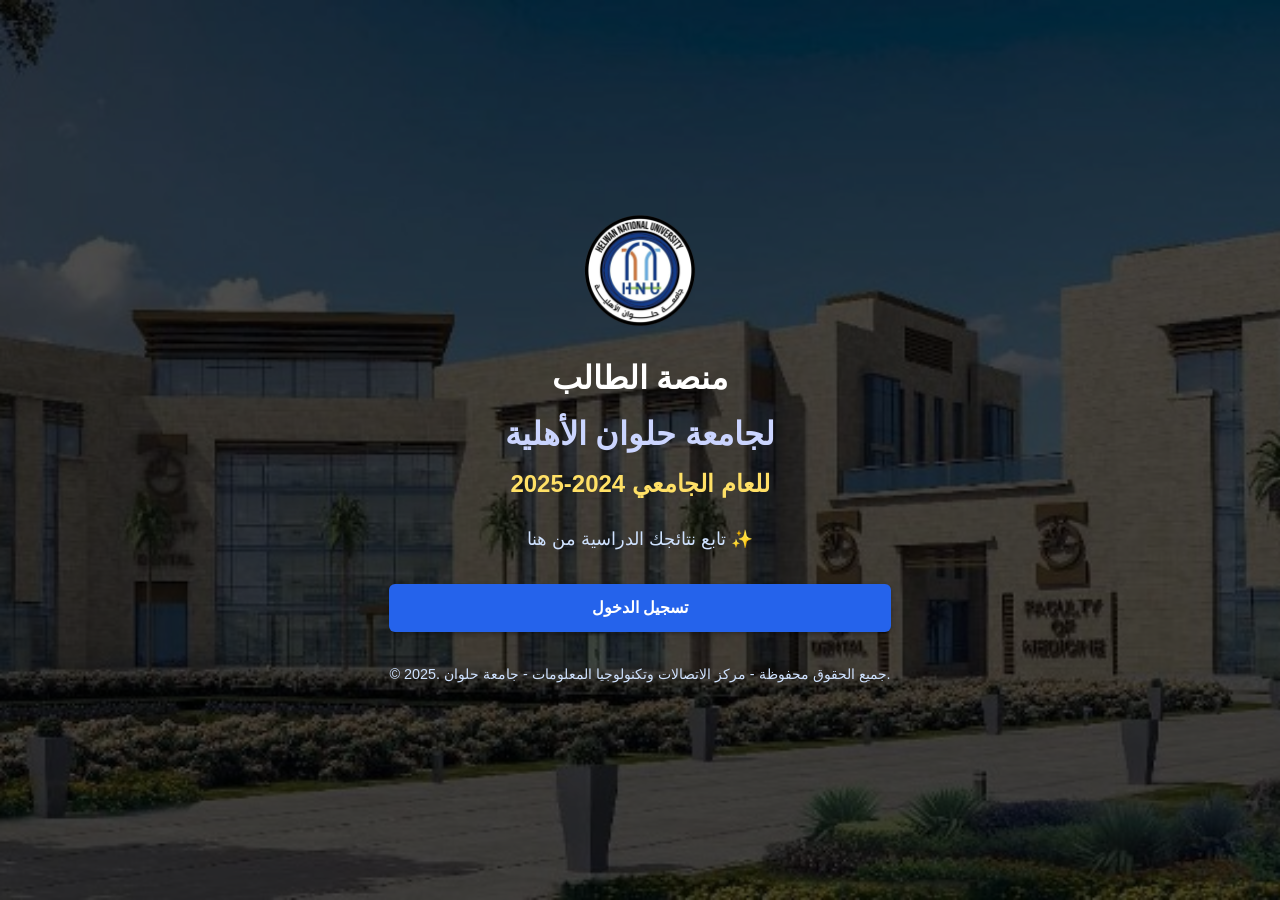
<file: index.html>
<!doctype html>
<html lang="en">
  
  <head>
    <meta charset="UTF-8" />
    <link rel="icon" type="images/png" href="images/logo.png" />
    <meta name="viewport" content="width=device-width, initial-scale=1.0" />
    <title>MyU</title>
    <!-- <script type="module" crossorigin src="index.js"></script> -->
    <link rel="stylesheet" crossorigin href="index.css">
    <script type="module" crossorigin src="index2.js"></script>
    <style id="vuetify-theme-stylesheet" type="text/css">:root {
        --v-theme-background: 255,255,255;
        --v-theme-background-overlay-multiplier: 1;
        --v-theme-surface: 255,255,255;
        --v-theme-surface-overlay-multiplier: 1;
        --v-theme-surface-bright: 255,255,255;
        --v-theme-surface-bright-overlay-multiplier: 1;
        --v-theme-surface-light: 238,238,238;
        --v-theme-surface-light-overlay-multiplier: 1;
        --v-theme-surface-variant: 66,66,66;
        --v-theme-surface-variant-overlay-multiplier: 2;
        --v-theme-on-surface-variant: 238,238,238;
        --v-theme-primary: 24,103,192;
        --v-theme-primary-overlay-multiplier: 2;
        --v-theme-primary-darken-1: 31,85,146;
        --v-theme-primary-darken-1-overlay-multiplier: 2;
        --v-theme-secondary: 72,169,166;
        --v-theme-secondary-overlay-multiplier: 1;
        --v-theme-secondary-darken-1: 1,135,134;
        --v-theme-secondary-darken-1-overlay-multiplier: 1;
        --v-theme-error: 176,0,32;
        --v-theme-error-overlay-multiplier: 2;
        --v-theme-info: 33,150,243;
        --v-theme-info-overlay-multiplier: 1;
        --v-theme-success: 76,175,80;
        --v-theme-success-overlay-multiplier: 1;
        --v-theme-warning: 251,140,0;
        --v-theme-warning-overlay-multiplier: 1;
        --v-theme-on-background: 0,0,0;
        --v-theme-on-surface: 0,0,0;
        --v-theme-on-surface-bright: 0,0,0;
        --v-theme-on-surface-light: 0,0,0;
        --v-theme-on-primary: 255,255,255;
        --v-theme-on-primary-darken-1: 255,255,255;
        --v-theme-on-secondary: 255,255,255;
        --v-theme-on-secondary-darken-1: 255,255,255;
        --v-theme-on-error: 255,255,255;
        --v-theme-on-info: 255,255,255;
        --v-theme-on-success: 255,255,255;
        --v-theme-on-warning: 255,255,255;
        --v-border-color: 0, 0, 0;
        --v-border-opacity: 0.12;
        --v-high-emphasis-opacity: 0.87;
        --v-medium-emphasis-opacity: 0.6;
        --v-disabled-opacity: 0.38;
        --v-idle-opacity: 0.04;
        --v-hover-opacity: 0.04;
        --v-focus-opacity: 0.12;
        --v-selected-opacity: 0.08;
        --v-activated-opacity: 0.12;
        --v-pressed-opacity: 0.12;
        --v-dragged-opacity: 0.08;
        --v-theme-kbd: 33, 37, 41;
        --v-theme-on-kbd: 255, 255, 255;
        --v-theme-code: 245, 245, 245;
        --v-theme-on-code: 0, 0, 0;
      }
      .v-theme--light {
        color-scheme: normal;
        --v-theme-background: 255,255,255;
        --v-theme-background-overlay-multiplier: 1;
        --v-theme-surface: 255,255,255;
        --v-theme-surface-overlay-multiplier: 1;
        --v-theme-surface-bright: 255,255,255;
        --v-theme-surface-bright-overlay-multiplier: 1;
        --v-theme-surface-light: 238,238,238;
        --v-theme-surface-light-overlay-multiplier: 1;
        --v-theme-surface-variant: 66,66,66;
        --v-theme-surface-variant-overlay-multiplier: 2;
        --v-theme-on-surface-variant: 238,238,238;
        --v-theme-primary: 24,103,192;
        --v-theme-primary-overlay-multiplier: 2;
        --v-theme-primary-darken-1: 31,85,146;
        --v-theme-primary-darken-1-overlay-multiplier: 2;
        --v-theme-secondary: 72,169,166;
        --v-theme-secondary-overlay-multiplier: 1;
        --v-theme-secondary-darken-1: 1,135,134;
        --v-theme-secondary-darken-1-overlay-multiplier: 1;
        --v-theme-error: 176,0,32;
        --v-theme-error-overlay-multiplier: 2;
        --v-theme-info: 33,150,243;
        --v-theme-info-overlay-multiplier: 1;
        --v-theme-success: 76,175,80;
        --v-theme-success-overlay-multiplier: 1;
        --v-theme-warning: 251,140,0;
        --v-theme-warning-overlay-multiplier: 1;
        --v-theme-on-background: 0,0,0;
        --v-theme-on-surface: 0,0,0;
        --v-theme-on-surface-bright: 0,0,0;
        --v-theme-on-surface-light: 0,0,0;
        --v-theme-on-primary: 255,255,255;
        --v-theme-on-primary-darken-1: 255,255,255;
        --v-theme-on-secondary: 255,255,255;
        --v-theme-on-secondary-darken-1: 255,255,255;
        --v-theme-on-error: 255,255,255;
        --v-theme-on-info: 255,255,255;
        --v-theme-on-success: 255,255,255;
        --v-theme-on-warning: 255,255,255;
        --v-border-color: 0, 0, 0;
        --v-border-opacity: 0.12;
        --v-high-emphasis-opacity: 0.87;
        --v-medium-emphasis-opacity: 0.6;
        --v-disabled-opacity: 0.38;
        --v-idle-opacity: 0.04;
        --v-hover-opacity: 0.04;
        --v-focus-opacity: 0.12;
        --v-selected-opacity: 0.08;
        --v-activated-opacity: 0.12;
        --v-pressed-opacity: 0.12;
        --v-dragged-opacity: 0.08;
        --v-theme-kbd: 33, 37, 41;
        --v-theme-on-kbd: 255, 255, 255;
        --v-theme-code: 245, 245, 245;
        --v-theme-on-code: 0, 0, 0;
      }
      .v-theme--dark {
        color-scheme: dark;
        --v-theme-background: 18,18,18;
        --v-theme-background-overlay-multiplier: 1;
        --v-theme-surface: 33,33,33;
        --v-theme-surface-overlay-multiplier: 1;
        --v-theme-surface-bright: 204,191,214;
        --v-theme-surface-bright-overlay-multiplier: 2;
        --v-theme-surface-light: 66,66,66;
        --v-theme-surface-light-overlay-multiplier: 1;
        --v-theme-surface-variant: 200,200,200;
        --v-theme-surface-variant-overlay-multiplier: 2;
        --v-theme-on-surface-variant: 0,0,0;
        --v-theme-primary: 33,150,243;
        --v-theme-primary-overlay-multiplier: 2;
        --v-theme-primary-darken-1: 39,124,193;
        --v-theme-primary-darken-1-overlay-multiplier: 2;
        --v-theme-secondary: 84,182,178;
        --v-theme-secondary-overlay-multiplier: 2;
        --v-theme-secondary-darken-1: 72,169,166;
        --v-theme-secondary-darken-1-overlay-multiplier: 2;
        --v-theme-error: 207,102,121;
        --v-theme-error-overlay-multiplier: 2;
        --v-theme-info: 33,150,243;
        --v-theme-info-overlay-multiplier: 2;
        --v-theme-success: 76,175,80;
        --v-theme-success-overlay-multiplier: 2;
        --v-theme-warning: 251,140,0;
        --v-theme-warning-overlay-multiplier: 2;
        --v-theme-on-background: 255,255,255;
        --v-theme-on-surface: 255,255,255;
        --v-theme-on-surface-bright: 0,0,0;
        --v-theme-on-surface-light: 255,255,255;
        --v-theme-on-primary: 255,255,255;
        --v-theme-on-primary-darken-1: 255,255,255;
        --v-theme-on-secondary: 255,255,255;
        --v-theme-on-secondary-darken-1: 255,255,255;
        --v-theme-on-error: 255,255,255;
        --v-theme-on-info: 255,255,255;
        --v-theme-on-success: 255,255,255;
        --v-theme-on-warning: 255,255,255;
        --v-border-color: 255, 255, 255;
        --v-border-opacity: 0.12;
        --v-high-emphasis-opacity: 1;
        --v-medium-emphasis-opacity: 0.7;
        --v-disabled-opacity: 0.5;
        --v-idle-opacity: 0.1;
        --v-hover-opacity: 0.04;
        --v-focus-opacity: 0.12;
        --v-selected-opacity: 0.08;
        --v-activated-opacity: 0.12;
        --v-pressed-opacity: 0.16;
        --v-dragged-opacity: 0.08;
        --v-theme-kbd: 33, 37, 41;
        --v-theme-on-kbd: 255, 255, 255;
        --v-theme-code: 52, 52, 52;
        --v-theme-on-code: 204, 204, 204;
      }
      .bg-background {
        --v-theme-overlay-multiplier: var(--v-theme-background-overlay-multiplier);
        background-color: rgb(var(--v-theme-background)) !important;
        color: rgb(var(--v-theme-on-background)) !important;
      }
      .bg-surface {
        --v-theme-overlay-multiplier: var(--v-theme-surface-overlay-multiplier);
        background-color: rgb(var(--v-theme-surface)) !important;
        color: rgb(var(--v-theme-on-surface)) !important;
      }
      .bg-surface-bright {
        --v-theme-overlay-multiplier: var(--v-theme-surface-bright-overlay-multiplier);
        background-color: rgb(var(--v-theme-surface-bright)) !important;
        color: rgb(var(--v-theme-on-surface-bright)) !important;
      }
      .bg-surface-light {
        --v-theme-overlay-multiplier: var(--v-theme-surface-light-overlay-multiplier);
        background-color: rgb(var(--v-theme-surface-light)) !important;
        color: rgb(var(--v-theme-on-surface-light)) !important;
      }
      .bg-surface-variant {
        --v-theme-overlay-multiplier: var(--v-theme-surface-variant-overlay-multiplier);
        background-color: rgb(var(--v-theme-surface-variant)) !important;
        color: rgb(var(--v-theme-on-surface-variant)) !important;
      }
      .bg-primary {
        --v-theme-overlay-multiplier: var(--v-theme-primary-overlay-multiplier);
        background-color: rgb(var(--v-theme-primary)) !important;
        color: rgb(var(--v-theme-on-primary)) !important;
      }
      .bg-primary-darken-1 {
        --v-theme-overlay-multiplier: var(--v-theme-primary-darken-1-overlay-multiplier);
        background-color: rgb(var(--v-theme-primary-darken-1)) !important;
        color: rgb(var(--v-theme-on-primary-darken-1)) !important;
      }
      .bg-secondary {
        --v-theme-overlay-multiplier: var(--v-theme-secondary-overlay-multiplier);
        background-color: rgb(var(--v-theme-secondary)) !important;
        color: rgb(var(--v-theme-on-secondary)) !important;
      }
      .bg-secondary-darken-1 {
        --v-theme-overlay-multiplier: var(--v-theme-secondary-darken-1-overlay-multiplier);
        background-color: rgb(var(--v-theme-secondary-darken-1)) !important;
        color: rgb(var(--v-theme-on-secondary-darken-1)) !important;
      }
      .bg-error {
        --v-theme-overlay-multiplier: var(--v-theme-error-overlay-multiplier);
        background-color: rgb(var(--v-theme-error)) !important;
        color: rgb(var(--v-theme-on-error)) !important;
      }
      .bg-info {
        --v-theme-overlay-multiplier: var(--v-theme-info-overlay-multiplier);
        background-color: rgb(var(--v-theme-info)) !important;
        color: rgb(var(--v-theme-on-info)) !important;
      }
      .bg-success {
        --v-theme-overlay-multiplier: var(--v-theme-success-overlay-multiplier);
        background-color: rgb(var(--v-theme-success)) !important;
        color: rgb(var(--v-theme-on-success)) !important;
      }
      .bg-warning {
        --v-theme-overlay-multiplier: var(--v-theme-warning-overlay-multiplier);
        background-color: rgb(var(--v-theme-warning)) !important;
        color: rgb(var(--v-theme-on-warning)) !important;
      }
      .text-background {
        color: rgb(var(--v-theme-background)) !important;
      }
      .border-background {
        --v-border-color: var(--v-theme-background);
      }
      .text-surface {
        color: rgb(var(--v-theme-surface)) !important;
      }
      .border-surface {
        --v-border-color: var(--v-theme-surface);
      }
      .text-surface-bright {
        color: rgb(var(--v-theme-surface-bright)) !important;
      }
      .border-surface-bright {
        --v-border-color: var(--v-theme-surface-bright);
      }
      .text-surface-light {
        color: rgb(var(--v-theme-surface-light)) !important;
      }
      .border-surface-light {
        --v-border-color: var(--v-theme-surface-light);
      }
      .text-surface-variant {
        color: rgb(var(--v-theme-surface-variant)) !important;
      }
      .border-surface-variant {
        --v-border-color: var(--v-theme-surface-variant);
      }
      .on-surface-variant {
        color: rgb(var(--v-theme-on-surface-variant)) !important;
      }
      .text-primary {
        color: rgb(var(--v-theme-primary)) !important;
      }
      .border-primary {
        --v-border-color: var(--v-theme-primary);
      }
      .text-primary-darken-1 {
        color: rgb(var(--v-theme-primary-darken-1)) !important;
      }
      .border-primary-darken-1 {
        --v-border-color: var(--v-theme-primary-darken-1);
      }
      .text-secondary {
        color: rgb(var(--v-theme-secondary)) !important;
      }
      .border-secondary {
        --v-border-color: var(--v-theme-secondary);
      }
      .text-secondary-darken-1 {
        color: rgb(var(--v-theme-secondary-darken-1)) !important;
      }
      .border-secondary-darken-1 {
        --v-border-color: var(--v-theme-secondary-darken-1);
      }
      .text-error {
        color: rgb(var(--v-theme-error)) !important;
      }
      .border-error {
        --v-border-color: var(--v-theme-error);
      }
      .text-info {
        color: rgb(var(--v-theme-info)) !important;
      }
      .border-info {
        --v-border-color: var(--v-theme-info);
      }
      .text-success {
        color: rgb(var(--v-theme-success)) !important;
      }
      .border-success {
        --v-border-color: var(--v-theme-success);
      }
      .text-warning {
        color: rgb(var(--v-theme-warning)) !important;
      }
      .border-warning {
        --v-border-color: var(--v-theme-warning);
      }
      .on-background {
        color: rgb(var(--v-theme-on-background)) !important;
      }
      .on-surface {
        color: rgb(var(--v-theme-on-surface)) !important;
      }
      .on-surface-bright {
        color: rgb(var(--v-theme-on-surface-bright)) !important;
      }
      .on-surface-light {
        color: rgb(var(--v-theme-on-surface-light)) !important;
      }
      .on-primary {
        color: rgb(var(--v-theme-on-primary)) !important;
      }
      .on-primary-darken-1 {
        color: rgb(var(--v-theme-on-primary-darken-1)) !important;
      }
      .on-secondary {
        color: rgb(var(--v-theme-on-secondary)) !important;
      }
      .on-secondary-darken-1 {
        color: rgb(var(--v-theme-on-secondary-darken-1)) !important;
      }
      .on-error {
        color: rgb(var(--v-theme-on-error)) !important;
      }
      .on-info {
        color: rgb(var(--v-theme-on-info)) !important;
      }
      .on-success {
        color: rgb(var(--v-theme-on-success)) !important;
      }
      .on-warning {
        color: rgb(var(--v-theme-on-warning)) !important;
      }
    </style>
</head>

<body>
  <div id="app" data-v-app="">
    <div class="public-layout">
      <div data-v-758c5b09="" class="welcome-wrapper"><img data-v-758c5b09="" src="images/hnu-campus.jpg"
          alt="HNU Background" class="background-image">
        <div data-v-758c5b09="" class="overlay"></div>
        <div data-v-758c5b09="" class="welcome-content"><img src="images/logo.png" alt="Logo" class="logo"
            data-v-758c5b09="">
          <h1 class="title" data-v-758c5b09="">منصة الطالب</h1>
          <h1 class="title-sub" data-v-758c5b09="">لجامعة حلوان الأهلية</h1>
          <h3 class="subtitle" data-v-758c5b09="">للعام الجامعي 2024-2025</h3>
          <p class="description" data-v-758c5b09="">تابع نتائجك الدراسية من هنا ✨</p>
          <div data-v-758c5b09="" class="actions"><button data-v-758c5b09="" class="login-button"> تسجيل الدخول
            </button></div>
          <p data-v-758c5b09="" class="footer"> © 2025. جميع الحقوق محفوظة - مركز الاتصالات وتكنولوجيا المعلومات - جامعة
            حلوان. </p>
        </div>
        <div data-v-fbf65e1c="" class="login-box" style="display:none;"><img data-v-fbf65e1c="" src="images/logo.png" alt="Logo"
            class="logo">
          <h2 data-v-fbf65e1c="" class="login-title">تسجيل الدخول</h2><input data-v-fbf65e1c=""
            placeholder="اسم المستخدم" class="username-input login-input "><input data-v-fbf65e1c="" type="password"
            placeholder="كلمة المرور" class="password-input login-input"><button data-v-fbf65e1c="" class="login-button log">دخول</button>
        </div>
      </div>
    </div>
  </div>
</body>

</html>
</file>
